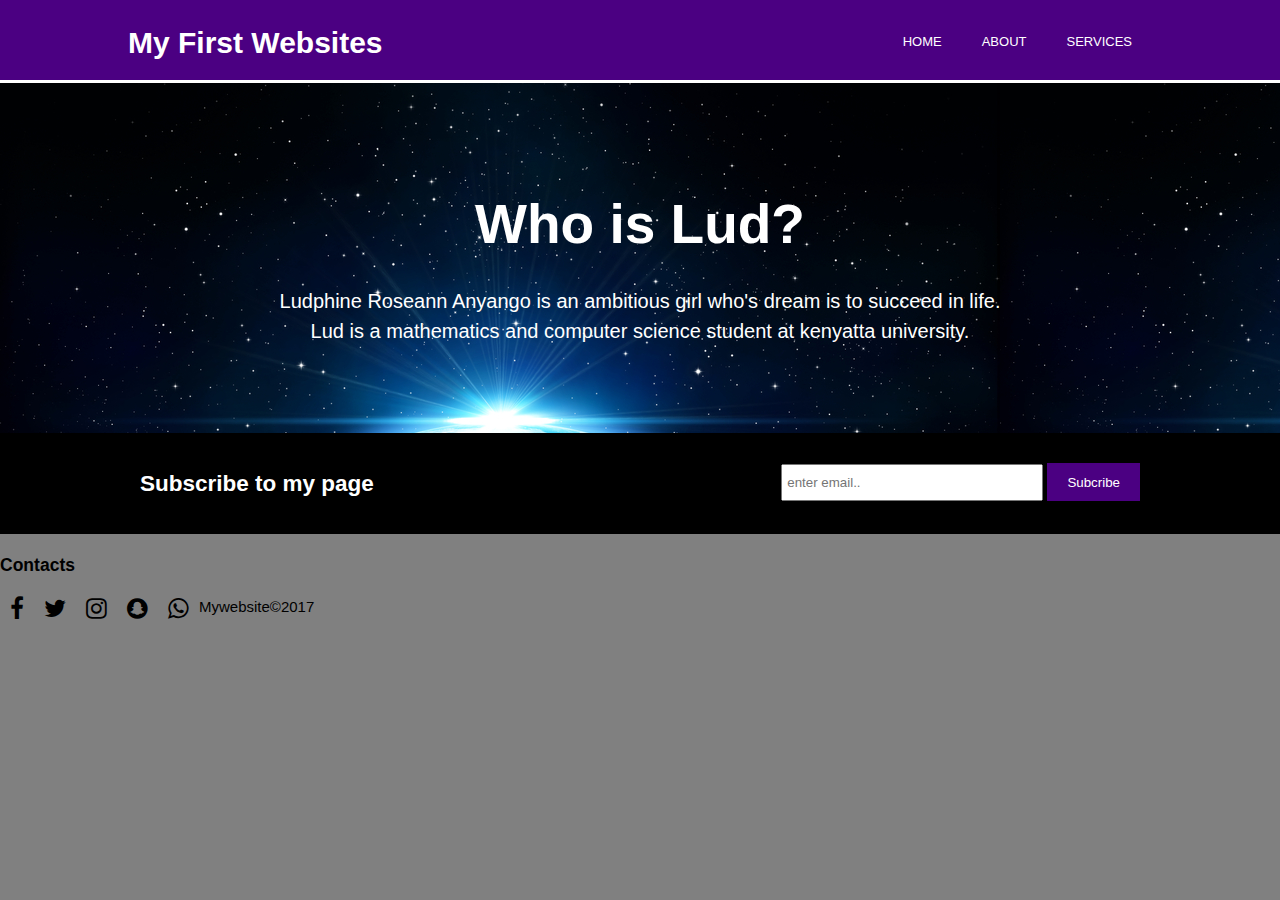
<file: index.html>
<!DOCTYPE html>
<html>
<head>
	<meta charset="utf-8">
	<meta name ="viewpoint" content ="width = device- width">
	<meta name = "desciption" content = "Where you get to enjoy delicious meals">
	<meta name= "author" content =" Ludphine">
	<title> Ludphine | Welcome</title>
	<link href="style.css" rel= "stylesheet" type ="text/css">
	<link rel ="stylesheet" href ="https://maxcdn.bootstrapcdn.com/font-awesome/4.7.0/css/font-awesome.min.css">
	</head>
	<body>
		<header>
			<div class = "container">
				<div id = "branding">
		         <h1>My First Websites</h1>
		     </div>
		     <nav>
		     <ul>
<li class ="current"><a href ="index.html">Home</a></li>
<li><a href ="about.html">About</a></li>
<li><a href ="services.html">Services</a></li>
		</ul>
	</nav>
</div>
</header>
	<section id= "showcase" >
		<div class="container">
			<h1>Who is Lud?</h1>
			<p> Ludphine Roseann Anyango is an ambitious girl who's dream is to succeed in life.<br/> Lud is a mathematics and computer science student at kenyatta university.</p>
			</div>
			</section>
			<section id ="newsletter">
				<div class ="container">
					<h2>Subscribe to my page</h2>
					<form>
						<input type ="email" placeholder="enter email..">
						<button type = "submit" class= "button_1">Subcribe</button>
					</form>
				</div>
			</section>
	</body>
	<footer>
		<h3>Contacts</h3>
		<div class ="icons">
	<li><a target= " _blank" href = "https://www.facebook.com/lud.rose.1" class="fa fa-facebook" aria-hidden="true"></i></a></li>
	<li><a target="_blank" href = "https://twitter.com/ludrose1" class="fa fa-twitter" aria-hidden="true"></i></a></li>
    <li><a target = "_blank" href = "https://www.instagram.com/_lud_y/?hl=en" class="fa fa-instagram" aria-hidden="true"></i></a></li>
     <li><a target ="_blank" href = "https://accounts.snapchat.com/iudphiner" class="fa fa-snapchat" aria-hidden="true"></i></a></li>
     <li><a target= "_blank" href = "https://www.whatsapp.com/0702725290" class="fa fa-whatsapp" aria-hidden="true"></i></a></li>
</div>
<p> Mywebsite©2017</p>
	</footer>
</html>
</file>
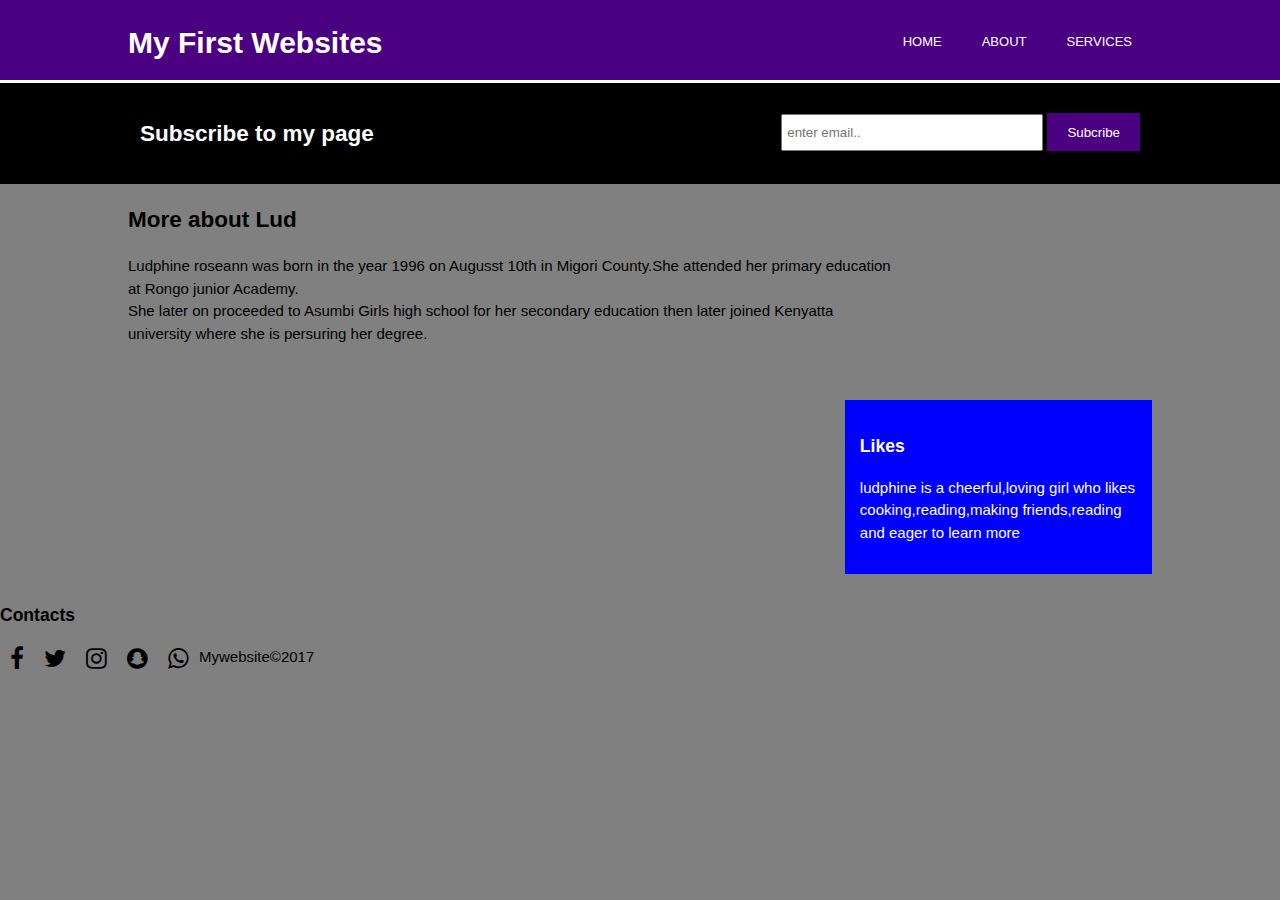
<file: about.html>
<!DOCTYPE html>
<html>
<head>
	<meta charset="utf-8">
	<meta name ="viewpoint" content ="width = device- width">
	<meta name = "desciption" content = "Where you get to enjoy delicious meals">
	<meta name= "author" content =" Ludphine">
	<title> Ludphine | About  </title>
	<link href="style.css" rel= "stylesheet" type ="text/css">
	<link rel ="stylesheet" href ="https://maxcdn.bootstrapcdn.com/font-awesome/4.7.0/css/font-awesome.min.css">
	</head>
	<body>
		<header>
			<div class = "container">
				<div id = "branding">
		         <h1>My First Websites</h1>
		     </div>
		     <nav>
		     <ul>
<li><a href ="index.html">Home</a></li>
<li class = "current"><a href ="about.html">About</a></li>
<li><a href ="services.html">Services</a></li>
		</ul>
	</nav>
</div>
</header>
	
			<section id ="newsletter">
				<div class ="container">
					<h2>Subscribe to my page</h2>
					<form>
						<input type ="email" placeholder="enter email..">
						<button type = "submit" class= "button_1">Subcribe</button>
					</form>
				</div>
			</section>
		<section id= "main">
			<div class = "container">
				<article id = "main-col">
					<h2 class= "page-title">More about Lud</h2>
					<p> Ludphine roseann was born in the year 1996 on Augusst 10th in Migori County.She attended her primary education at Rongo junior Academy.<br/> She later on proceeded to Asumbi Girls high school for her secondary education then later joined Kenyatta university where she is persuring her degree.
				       </p>
				</article>
				<aside id ="sidebar">
					<div class="dark">
					<h3> Likes</h3>
					<p> ludphine is a cheerful,loving girl who likes cooking,reading,making friends,reading and eager to learn more 
					</p>
					</div>	
				</aside>
				
			</div>
		</section>
	</body>
	<footer>
		<h3>Contacts</h3>
		<div class ="icons">
	<li><a target= " _blank" href = "https://www.facebook.com/lud.rose.1" class="fa fa-facebook" aria-hidden="true"></i></a></li>
	<li><a target="_blank" href = "https://twitter.com/ludrose1" class="fa fa-twitter" aria-hidden="true"></i></a></li>
    <li><a target = "_blank" href = "https://www.instagram.com/_lud_y/?hl=en" class="fa fa-instagram" aria-hidden="true"></i></a></li>
     <li><a target ="_blank" href = "https://accounts.snapchat.com/iudphiner" class="fa fa-snapchat" aria-hidden="true"></i></a></li>
     <li><a target= "_blank" href = "https://www.whatsapp.com/0702725290" class="fa fa-whatsapp" aria-hidden="true"></i></a></li>
</div>
<p> Mywebsite©2017</p>
	</footer>
</html>
</file>
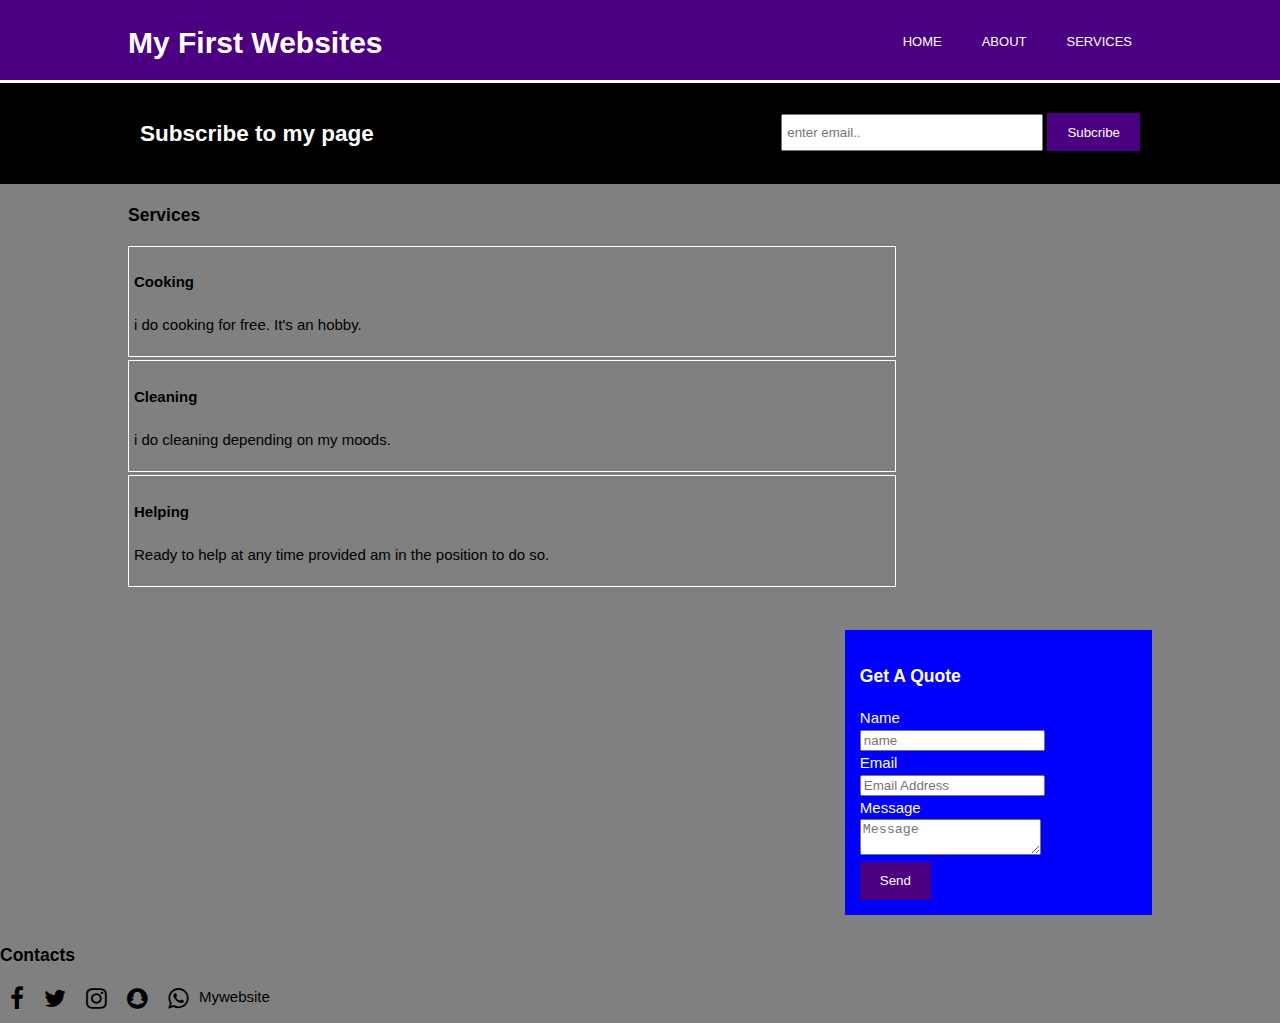
<file: services.html>
<!DOCTYPE html>
<html>
<head>
	<meta charset="utf-8">
	<meta name ="viewpoint" content ="width = device- width">
	<meta name = "desciption" content = "Where you get to enjoy delicious meals">
	<meta name= "author" content =" Ludphine">
	<title> Ludphine | services</title>
	<link href="style.css" rel= "stylesheet" type ="text/css">
	<link rel ="stylesheet" href ="https://maxcdn.bootstrapcdn.com/font-awesome/4.7.0/css/font-awesome.min.css">
	</head>
	<body>
		<header>
			<div class = "container">
				<div id = "branding">
		         <h1>My First Websites</h1>
		     </div>
		     <nav>
		     <ul>
<li class ="current"><a href ="index.html">Home</a></li>
<li><a href ="about.html">About</a></li>
<li><a href ="services.html">Services</a></li>
		</ul>
	</nav>
</div>
</header>
	
			</section>
			<section id ="newsletter">
				<div class ="container">
					<h2>Subscribe to my page</h2>
					<form>
						<input type ="email" placeholder="enter email..">
						<button type = "submit" class= "button_1">Subcribe</button>
					</form>
				</div>
			</section>
				<section id="main">
			     <div class ="container">
			     	<article id= "main-col">
			     		<h3 class="page-title">Services</h3>
			     		<ul id = "services">
			     			<li>
			     				<h4>Cooking</h4>
			     				<p> i do cooking for free. It's an hobby.</p>
			     			</li>
			     			<li>
			     				<h4>Cleaning</h4>
			     				<p> i do cleaning depending on my moods.</p>
			     			</li>
			     			<li>
			     				<h4>Helping</h4>
			     				<p> Ready to help at any time provided am in the position to do so.</p>
			     			</li>
			     		</ul>
			     	</article >
			     	<aside id = "sidebar">
			     		<div class = "dark">
			     	<h3>Get A Quote</h3>
			     	<form class = "quote">
			     		<div>
			     			<label>Name</label><br/>
			     		<input type= "text" placeholder="name".
			     		</div>
			     		<div>
			     			<label>Email</label><br/>
			     		<input type= "Email" placeholder="Email Address".
			     		</div>
			     		<div>
			     			<label>Message</label><br/>
			     		<textarea type= "text" placeholder="Message"></textarea>
			     		</div>
			     		<button class ="button_1" type="submit">Send</button>
			     	</form>
			     </div>	
			     	</aside>

			     </div>

			</section>
	</body>
	<footer>
		<h3>Contacts</h3>
		<div class ="icons">
	<li><a target= " _blank" href = "https://www.facebook.com/lud.rose.1" class="fa fa-facebook" aria-hidden="true"></i></a></li>
	<li><a target="_blank" href = "https://twitter.com/ludrose1" class="fa fa-twitter" aria-hidden="true"></i></a></li>
    <li><a target = "_blank" href = "https://www.instagram.com/_lud_y/?hl=en" class="fa fa-instagram" aria-hidden="true"></i></a></li>
     <li><a target ="_blank" href = "https://accounts.snapchat.com/iudphiner" class="fa fa-snapchat" aria-hidden="true"></i></a></li>
     <li><a target= "_blank" href = "https://www.whatsapp.com/0702725290" class="fa fa-whatsapp" aria-hidden="true"></i></a></li>
</div>
<p>Mywebsite</p>
	</footer>
</html>
</file>
<file: style.css>
body{
	 font: 15px/1.5 Arial, Helvetica,sans-serif;
  padding:0;
  margin:0;
  background-color:grey;

}
/* Global */
.container{
  width:80%;
  margin:auto;
  overflow:hidden;
}
ul{
	margin:0;
	padding:0;
}
.dark{
	padding:15px;
	color:white;
	background:blue;
	margin-top:10px;
	margin-bottom:10px;
}
/*header*/
header{
	background:indigo;
	color:white;
	padding-top:20px;
	min-height:60px;
	border-bottom:white 3px solid;
}
header a{
	color:white;
	text-decoration:none;
	text-transform:uppercase;
	font-size: 13px;
}
header li{
	float:left;
	display:inline;
	padding:0px 20px 0px 20px;
}
header #branding {
	float:left;
}
header #branding h1{
	margin:0;
}
header nav{
	float:right;
	margin-top:10px;

}
header.current a{
	color:green;
	font-weight:bold;
}

header a:hover{
	color:blue;
} 
/*showcase*/
#showcase{
	min-height :350px;
	text-align:center;
	color:#ffffff;
	background:url(shutterstock_154320125.jpg);
}
 #showcase h1{
	margin-top:100px;
	font-size:55px;
	margin-bottom:10px;
}
 #showcase p{
 	font-size:20px;
 }
#newsletter{
	padding:15px;
	color:white;
	background:black;
}
#newsletter h2{
	float:left;
}
#newsletter form{
	float:right;
	margin-top:15px;
}
#newsletter input[type="email"]{
	padding:4px;
	height: 25px;
	width:250px;
}
.button_1{
	height:38px;
	background:indigo;
	border:none;
	padding-left:20px;
	padding-right:20px;
	color:white;
}
 .icons{
 	text-align:center;
 }
.icons a{
	color:black;
	text-decoration:none;
	display:block;	
}
.icons li{
	float:left;
	display:inline-block;
	font-size: 24px;
	list-style:none;
	padding:0 10px 0 10px;
}
/*sidebar*/
 aside#sidebar{
	float:right;
	width:30%;
	margin-top:30px;
}


/*main-col*/
article#main-col{
	float:left;
	width:75%;
}
/*services*/
ul#services li{
	list-style:none;
	padding:5px;
	border:white solid 1px;
	margin-bottom:3px;
	background:grey;
}
aside#sidebar#services{
width:90%
padding:5px;
margin-top:20px;
 footer h3{
 	padding-right:20px;
 }
 footer p{
 	padding:20px;
 	margin-top: 50px;
 	float:right;
 	color:blue;

 }
</file>
